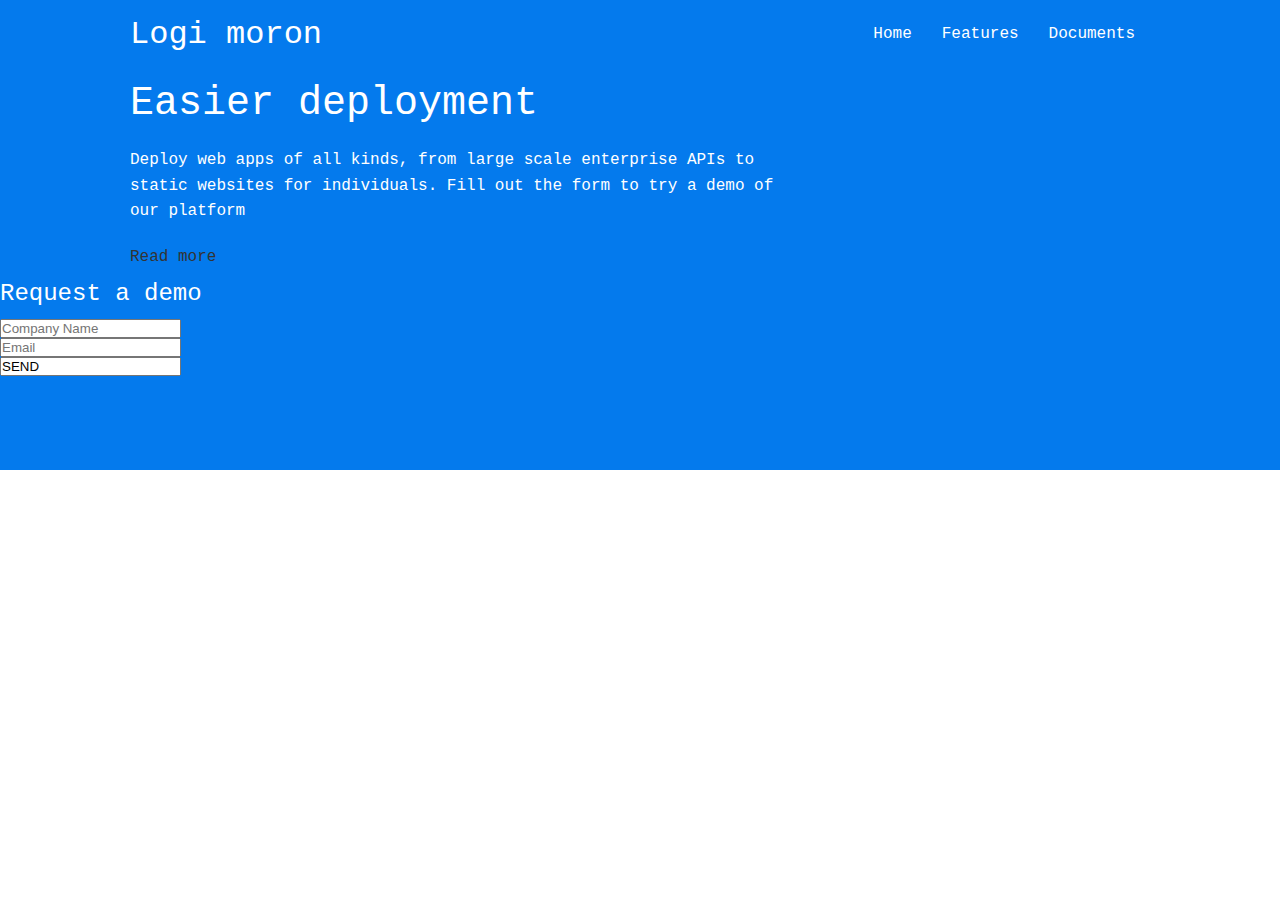
<file: index.html>
<html>
    <head>
        <title>Testing profile</title>
        <link rel="stylesheet" href="style.css">
    </head>
    <body>
        <!--Navbar-->
        <div class="navbar">
            <div class="container flex">
                <h1 class="logo">Logi moron</h1>
                <nav>
                    <ul>
                        <li><a href="index.html">Home</a></li>
                        <li><a href="features.html">Features</a></li>
                        <li><a href="docs.html">Documents</a></li>
                    </ul>
                </nav>
            </div>
        </div>
        <!--navbar end-->

        <!--Showcase -->
        <section class="showcase">
            <div class="container grid">
                <div class="showcase-text">
                    <h1>Easier deployment</h1>
                    <p>Deploy web apps of all kinds, from large scale enterprise APIs to static websites for individuals. Fill out the form to try a demo of our platform</p>
                    <a href="" class="btn btn-outline">Read more</a>
                </div>
            </div>
            <div class="showcase-form card">
                <h2>Request a demo</h2>
                <form>
                    <div class="form-control">
                        <input type="text" name="company" placeholder="Company Name" required>
                    </div>
                    <div class="form-control">
                        <input type="email" name="email" placeholder="Email" required>
                    </div>
                    <input type="sumbmit" value="SEND" class="btn btn-primary">
                </form>
            </div>
        </section>
        <!--Showcase end-->

    </body>
</html>
</file>
<file: style.css>
:root{
    --primary-color:#047aed;
}

*{
    box-sizing: border-box;
    padding: 0;
    margin: 0;
}

body{
    font-family: 'Courier New', Courier, monospace;
    color: #333;
    line-height: 1.6;

}

ul{
    list-style-type: none;
}

a{
    text-decoration: none;
    color: #333;
}

h1, h2 {
    font-weight: 300;
    line-height: 1.2;
    margin:10px 0
}

p{
    margin: 10px 0;
}

img{
    width: 100;
}

.navbar{
    background-color:var(--primary-color);
    color: #fff;
    height: 70px;

}

.container{
    max-width: 1100px;
    margin: 0 auto;
    overflow: auto;
    padding: 0 40px;
}

.flex {
    display: flex;
    justify-content: center;
    align-items: center;
    height: 100%;

}


.navbar .flex{
    justify-content: space-between;

}

.navbar ul{
    display: flex;
}

.navbar a {
    color: #fff;
    padding: 10px;
    margin: 0 5px;

}

.navbar a:hover{
    border-bottom: 2px #fff solid;
 
}


.showcase{
 height: 400px;
 background-color: var(--primary-color);
 color: #fff;
 position: relative;
}

.showcase h1 {
   font-size: 40px;

}

.showcase p {
    margin: 20px 0;
}

.grid{
    display: grid;
    grid-template-columns: 2fr 1fr;
}
</file>
